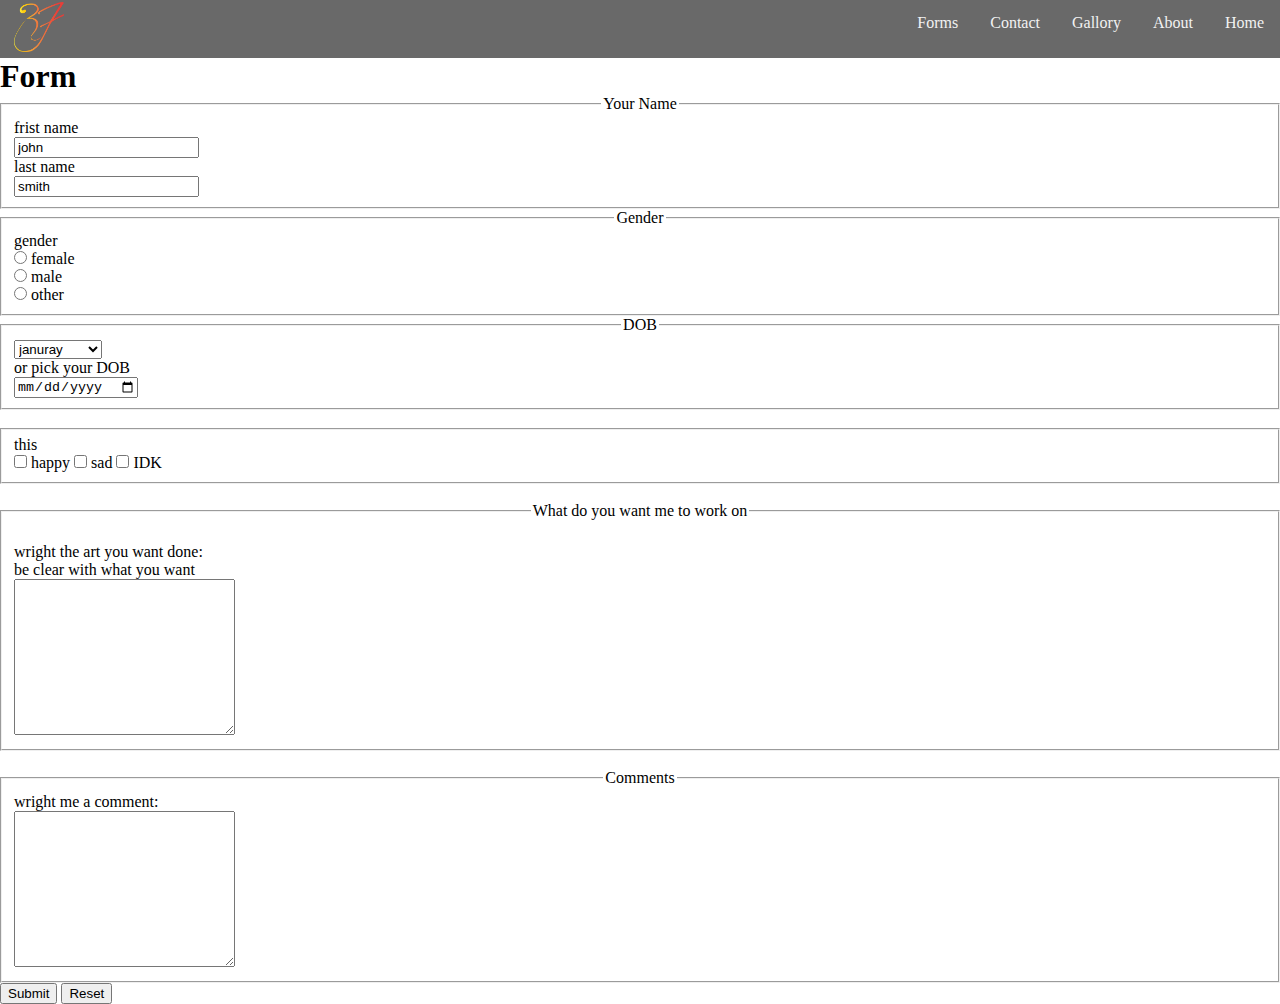
<file: Form.html>
<!DOCTYPE html>
<html lang="en" dir="ltr">
  <head>
    <link rel="stylesheet" type="text/css" href="css/style.css">
    <meta charset="utf-8">

    <title>Forms</title>
  </head>
  <div class="topnav">
    <img src="assets/logo/RJLOGONEW.png" alt="LoGo" height="16px" width="20px">
    <a href="index.html">Home</a>
    <a href="About.html">About</a>
    <a href="Gallory.html">Gallory</a>
    <a href="Contact.html">Contact</a>
    <a href="Form.html">Forms</a>
  </div>
  <body>
    <main>
      <form>
        <h1>Form</h1>
    <!--    <fieldset>
          <legend>Username/Password</legend>
        <label> come up with a username</label><br/>
        <input type="text" name="username" value="username"><br/>
        <input type="text" name="password" value="password"><br/>
      </fieldset> -->
        <fieldset>
          <legend>Your Name</legend>
          <!-- name-->

        <label for="frist name"> frist name</label><br/>
        <input type="text" name="first name" value="john"/><br/>
        <label for="last name">last name</label><br/>
        <input type="text" name="last name" value="smith"/><br/>
      </fieldset>
      <fieldset>
        <legend>Gender</legend>
        <!-- gender-->
        <label for="gender select"> gender</label><br/>
        <input type="radio" name="gender select" value="female"/><span> female </span> <br/>
        <input type="radio" name="gender select" value="male"/> <span>male</span> <br/>
        <input type="radio" name="gender select" value="other"/> <span>other</span> <br/>
      </fieldset>
      <fieldset>
        <legend>DOB</legend>
        <!--section-->
        <select name="brith month">
          <option value="jan">januray</option>
          <option value="feb">february</option>
          <option value="mar">march</option>
          <option value="apr">april</option>
          <option value="may">may</option>
          <option value="jun">june</option>
          <option value="jul">july</option>
          <option value="aug">august</option>
          <option value="sep">September</option>
          <option value="oct">October</option>
          <option value="nov">November</option>
          <option value="dec">December</option>
        </select>
          <br/>

        <label>or pick your DOB</label><br/>
        <input type="date" name="dobmonth"><br/>
      </fieldset><br/>
      <!-- <fieldset>
       <legend>Pick</legend>
        <select name="leastfavoritanimal" size="5" multiple>
          <option value="cat">Cats</option>
          <option value="dog">Dogs</option>
          <option value="rat">rats</option>
          <option value="monkey">Monkeys</option>
          <option value="cats">More Cats</option>
          <option value="bugs">Bugs</option>

        </select><br/>
      </fieldset> -->
      <fieldset>
      <label>this</label> <br/>
      <input type="checkbox" name="happy" value="Happy">
      <span>happy</span>
      <input type="checkbox" name="happy" value="Sad">
      <span>sad</span>
      <input type="checkbox" name="happy" value="IDK">
      <span>IDK</span>
    </fieldset><br/>
      <fieldset><br/>
        <legend> What do you want me to work on</legend>
        <!--text area-->
        <label for="Workinfo"> wright the art you want done:</label><br/>
        <p>be clear with what you want </p>
        <textarea name="Workinfo" rows="10" cols="25">
        </textarea><br/>
      </fieldset><br/>
      <fieldset>
        <legend>Comments</legend>
      <label for="comments"> wright me a comment:</label><br/>
      <p></p>
      <textarea name="comments" rows="10" cols="25">
      </textarea><br/>
    </fieldset>
        <input type="submit" name="Submit">
        <input type="reset" name="reset">

              </form>
    </main>

  </body>
</html>
</file>
<file: css/style.css>
*  {
}
@media only screen and (max-width:500px){
  .column {
      width: 100%;
  }
}
/*tablet*/
@media only screen and (min-width:501px) and (max-width:1050px){
}
/*laptop*/
@media only screen and (min-width:1051px){
}
.dropbtn {
  background-color: #ddd;
  color: black;
  padding: 16px;
  font-size: 16px;
  border: none;
  cursor: pointer;
  float: right;
  z-index: 1;
}
.dropbtn:hover, .dropbtn:focus {
  background-color: #FF4500;
}
.dropdown {
  position: relative;
  display: inline-block;
}
.dropdown-content {

  display: none;
  position: absolute;
  background-color: #f1f1f1;
  min-width: 160px;
  box-shadow: 0px 8px 16px 0px rgba(0,0,0,0.2);
  z-index: 1;
}
/* Links inside the dropdown */
.dropdown-content a {
  color: black;
  padding: 12px 16px;
  text-decoration: none;
  display: block;
}
.dropdown-content a:hover {
  background-color: #ddd
}

.show {
  display:block;
  height: 150px;
  position: absolute;
  z-index: 1;
}
* {
    margin: auto;
    box-sizing: border-box;
}
.parallax {
  background-image: url('../assets/charcter/happy.jpg');
  background-size: cover;
  background-repeat: no-repeat;
  min-height: 650px;
  background-attachment: fixed;
  background-position: center;
}
.parallax2 {
 background-image: url('../assets/photos/gbg.png');
 background-color: black;
 background-size: cover;
 background-repeat: no-repeat;
 min-height: 450px;
 background-attachment: fixed;
 background-position: center;
}
body {
background-color: white;
}
div {

}
/* Style the top navigation bar */
.topnav {
    overflow: hidden;
    background-color: #696969;
}
.topnav img{
  position: sticky;
  height: 50px;
  width: 50px;
  margin: 2px 14px;
}
/* Style the topnav links */
.topnav a {
    float: right;
    display: block;
    color: #f2f2f2;
    text-align: center;
    padding: 14px 16px;
    text-decoration: none;
}

/* Change color on hover */
.topnav a:hover {
  font-family: cursive;
  background-color: #FF4500;
  color: black;
}
.Home {
  background-color: #000000;
  padding: 10px;
  height: 210px;
}
 .home1 {
   z-index: 1;
   float: none;
   border: 2px solid #FFD700;
   height: 190px;
   padding: 14px 16px;
   font-family: 'WindSong', cursive;

 }
/*about*/
#About{

}
#About section{
  font-family: cursive;
  border: 5px solid #FFD700;
  border-radius: 15px;
  background-color: white;
  margin:5%;
  align-items: center;
  text-align: center;
  float: left;
  padding: 25px;
}

#About h1 {
  font-family: 'WindSong', cursive;
  font-size:35px;
  color: #FF8C00;
  margin:10%;
  text-align: center;
  display: flex;
  justify-content: center;
  padding: 25px;
}
#About img{
  display: flex;
  justify-content: center;
   width: 250px;
   height: 250px;
   border-radius: 50%;
   border: 5px solid #FFD700;
}
#About article{
  font-family: cursive;
  font-size: 18px;
  color: black;
  margin:5%;
  align-items: center;
  text-align: center;
  float: left;
  padding: 25px;
}
/*Gallory.html*/
#Gallory1{

}
#Gallory1 section{
  font-family: cursive;
  border: 5px solid #FFD700;
  border-radius: 15px;
  background-color: white;
  margin:5%;
  align-items: center;
  text-align: center;
  float: left;
  padding: 25px;
}
#Gallory .herobutton{
  font-family: cursive;
  background-color: #808080;
  margin:5%;
  display: flex;
  float: none;
  align-items: center;
  justify-content: center;
  text-align: center;
  padding: 25px;
}
.herobutton{
  background-color: #E0FFFF;
  margin:5%;
  display: flex;
  float: none;
  align-items: center;
  justify-content: center;
  padding: 25px;
}
.herobutton:hover{
  font-family: cursive;
  background-color: #FF4500;
  color: black;
}

.gallory1, .gallory3 {
  padding: 15px;
  float: right;
  height: 300px;
  width: 250px;
}
.gallory2, .gallory4{
  float: left;
  padding: 15px;
  height: 300px;
  width: 250px;
}
.column {
    float: left;
    border: 2px solid #FFD700;
    border-radius: 15px;
    width: 275px;
    padding: 10px;
    height: 315px;
}
.row:after {
    content: "";
    display: table;
    clear: both;
}
#Contact section{
  font-family: cursive;
  background-color: #808080;
  margin:5%;
  align-items: center;
  text-align: center;
  float: left;
  padding: 25px;
}
/* Style the footer */
#Footer{

}

#Footer section{
  font-family: cursive;
  background-color: #808080;
  margin:5%;
  align-items: center;
  text-align: center;
  float: left;
  padding: 25px;
}
/*gallery*/
@media only screen and (max-width:500px){
  .column {
      width: 100%;
  }
}
/*tablet*/
@media only screen and (min-width:501px) and (max-width:1050px){
}
/*laptop*/
@media only screen and (min-width:1051px){
}
*{
}
body{
  background-color: white;
}
.topGallory{
  z-index: 1;
  position: sticky;
  float: none;
  border: 2px solid #FFD700;
  height: 375px;
  padding: 10px;
  background-color: #ddd;
}
.topGallory img{
 border: 1px solid black;
 border-radius: 45px 15px 15px 45px;
 float: left;
 padding: 1px;
}

.topGallory h1{
  border: 0px;
  padding: 10px;
  font-family: 'WindSong', cursive;
  justify-content: center;
  font-size: 60px;
  float: right;
}
.topGallory h3{
  padding-bottom: : 5px;
  justify-content: center;
  float: right;
}
.Art1{
  background-color: #ddd;
  border: ;
  height: 550px;
  padding: 15px 15px 15px 15px;
  display: grid;
  grid-template-columns: auto auto auto;
  grid-template-rows: auto auto auto;
}
.Art2 {
  background-color: #ddd;
  border: ;
  height: 550px;
  padding: 10px 10px 10px 10px;
  display: grid;
  grid-template-columns: auto auto auto;
  grid-template-rows: auto auto auto;
}
.Art3{
  background-color: #ddd;
  border: ;
  height: auto;
  padding: 10px 10px 10px 10px;
  display: grid;
  grid-template-columns: auto auto auto;
  grid-template-rows: auto auto auto;
}
.Art1 img, .Art2 img{
  border: 1px solid black;
  border-radius: 45px 15px 15px 45px;
  float: left;
  padding: 1px;
}
footer h5{
  padding: 10px;
  font-family: 'WindSong', cursive;
  justify-content: center;
  font-size: 25px;
  float: right;
}
.slideshow-container {
max-width: 1000px;
position: relative;
margin: auto;
}
.mySlides {
display: none;
}

/* Next & previous buttons
.prev, .next {
cursor: pointer;
position: absolute;
top: 50%;
width: auto;
margin-top: -22px;
padding: 16px;
color: white;
font-weight: bold;
font-size: 18px;
transition: 0.6s ease;
border-radius: 0 3px 3px 0;
user-select: none;
}
.next {
right: 0;
border-radius: 3px 0 0 3px;
}
.prev:hover, .next:hover {
background-color: rgba(0,0,0,0.8);
}
.text {
color: #f2f2f2;
font-size: 15px;
padding: 8px 12px;
position: absolute;
bottom: 8px;
width: 100%;
text-align: center;
}
/* Number text (1/3 etc)
.numbertext {
color: #f2f2f2;
font-size: 12px;
padding: 8px 12px;
position: absolute;
top: 0;
}

/* The dots/bullets/indicators
.dot {
cursor: pointer;
height: 15px;
width: 15px;
margin: 0 2px;
background-color: #bbb;
border-radius: 50%;
display: inline-block;
transition: background-color 3.6s ease;
}
.active, .dot:hover {
background-color: #717171;
}
.fade {
-webkit-animation-name: fade;
-webkit-animation-duration: 5.5s;
animation-name: fade;
animation-duration: 4.5s;
}
@-webkit-keyframes fade {
from {opacity: .4}
to {opacity: 1}
}
@keyframes fade {
from {opacity: .4}
to {opacity: 1}
} */
</file>
